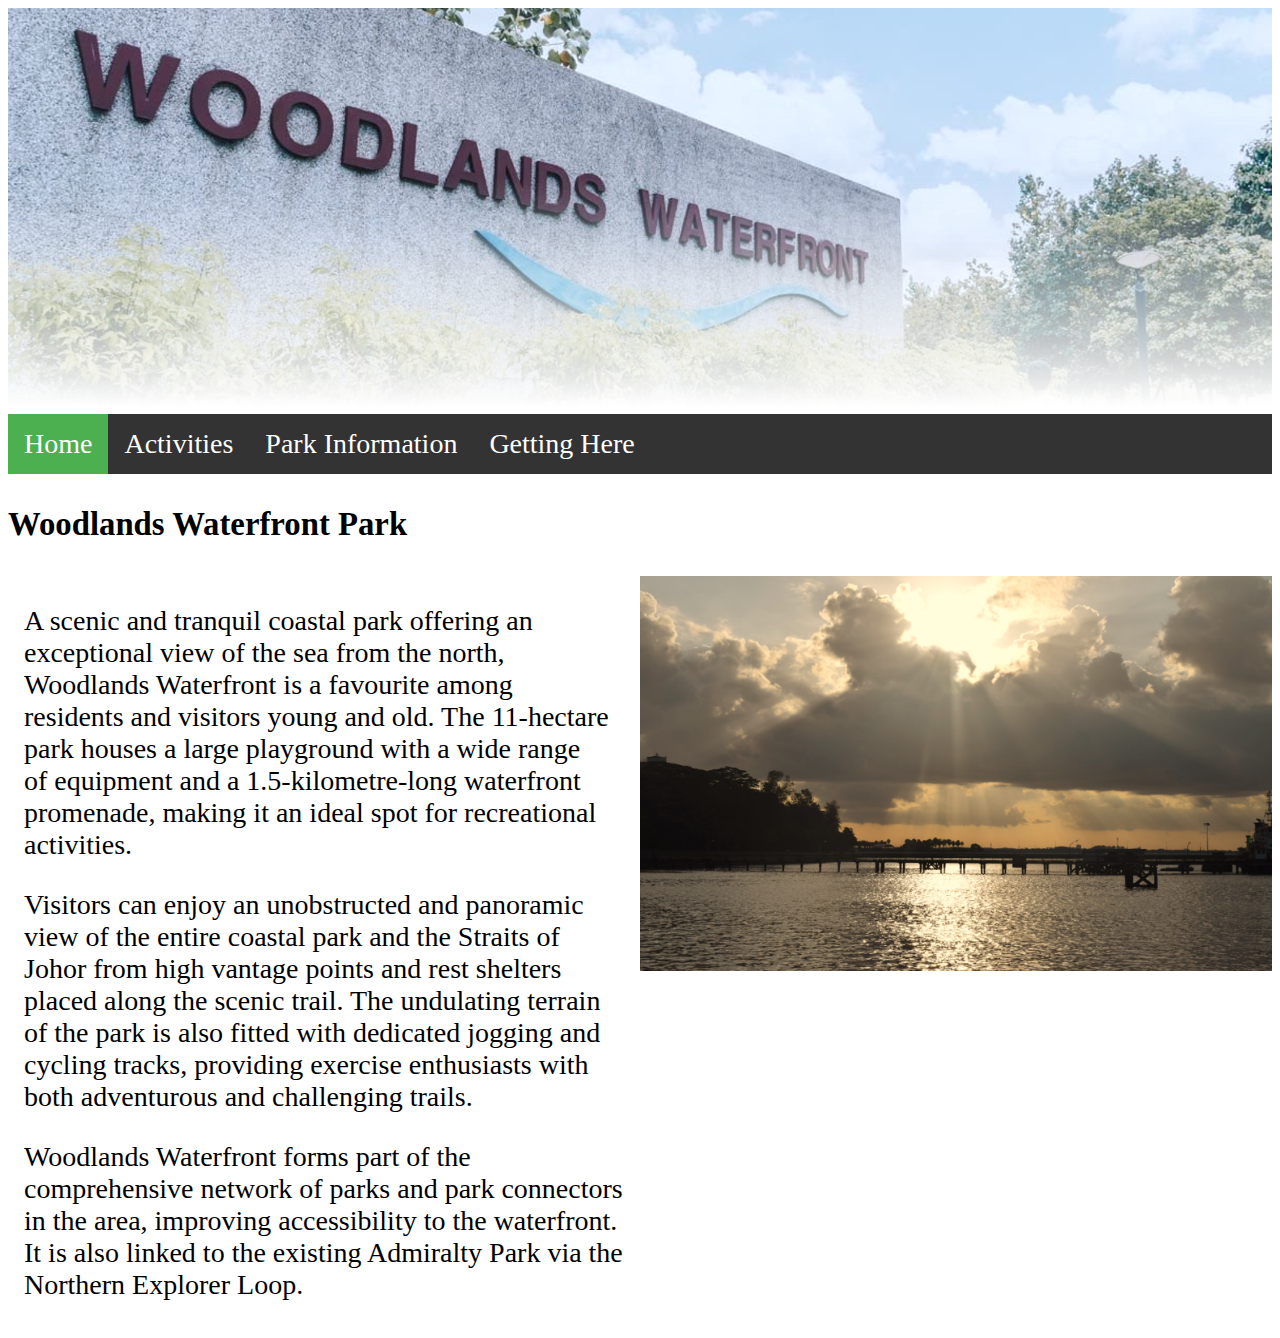
<file: index.html>
<!DOCTYPE html>
<html>
<head>
    <meta charset="utf-8" />
	<link rel="stylesheet" href="styles.css">
    <title>Home</title>
	<style>
	aside {
	  width: 50%;
	  padding-left: 15px;
	  margin-left: 15px;
	  float: right;
	}
	</style>
</head>
<body>

<div class="header">
  <img src="toppicture.png" alt="Woodlands Water Front" width="100%" height="100%">
</div>

<ul>
  <li><a class="active" href="index.html">Home</a></li>
  <li><a href="activities.html">Activities</a></li>
  <li><a href="parkinfo.html">Park Information</a></li>
  <li><a href="gettinghere.html">Getting Here</a></li>
</ul>

<h3>Woodlands Waterfront Park</h3>
<aside>
<img src="jetty1.png" alt="Waterfront Jetty" width="100%" height="100%">
</aside>
<div style="margin-right:50%;padding:1px 16px;">
<p>A scenic and tranquil coastal park offering an exceptional view of the sea from the north, Woodlands Waterfront is a favourite among residents and visitors young and old. The 11-hectare park houses a large playground with a wide range of equipment and a 1.5-kilometre-long waterfront promenade, making it an ideal spot for recreational activities.</p>
<p>Visitors can enjoy an unobstructed and panoramic view of the entire coastal park and the Straits of Johor from high vantage points and rest shelters placed along the scenic trail. The undulating terrain of the park is also fitted with dedicated jogging and cycling tracks, providing exercise enthusiasts with both adventurous and challenging trails.</p>
<p>Woodlands Waterfront forms part of the comprehensive network of parks and park connectors in the area, improving accessibility to the waterfront. It is also linked to the existing Admiralty Park via the Northern Explorer Loop.</p>
</div>
</body>
</html>
</file>
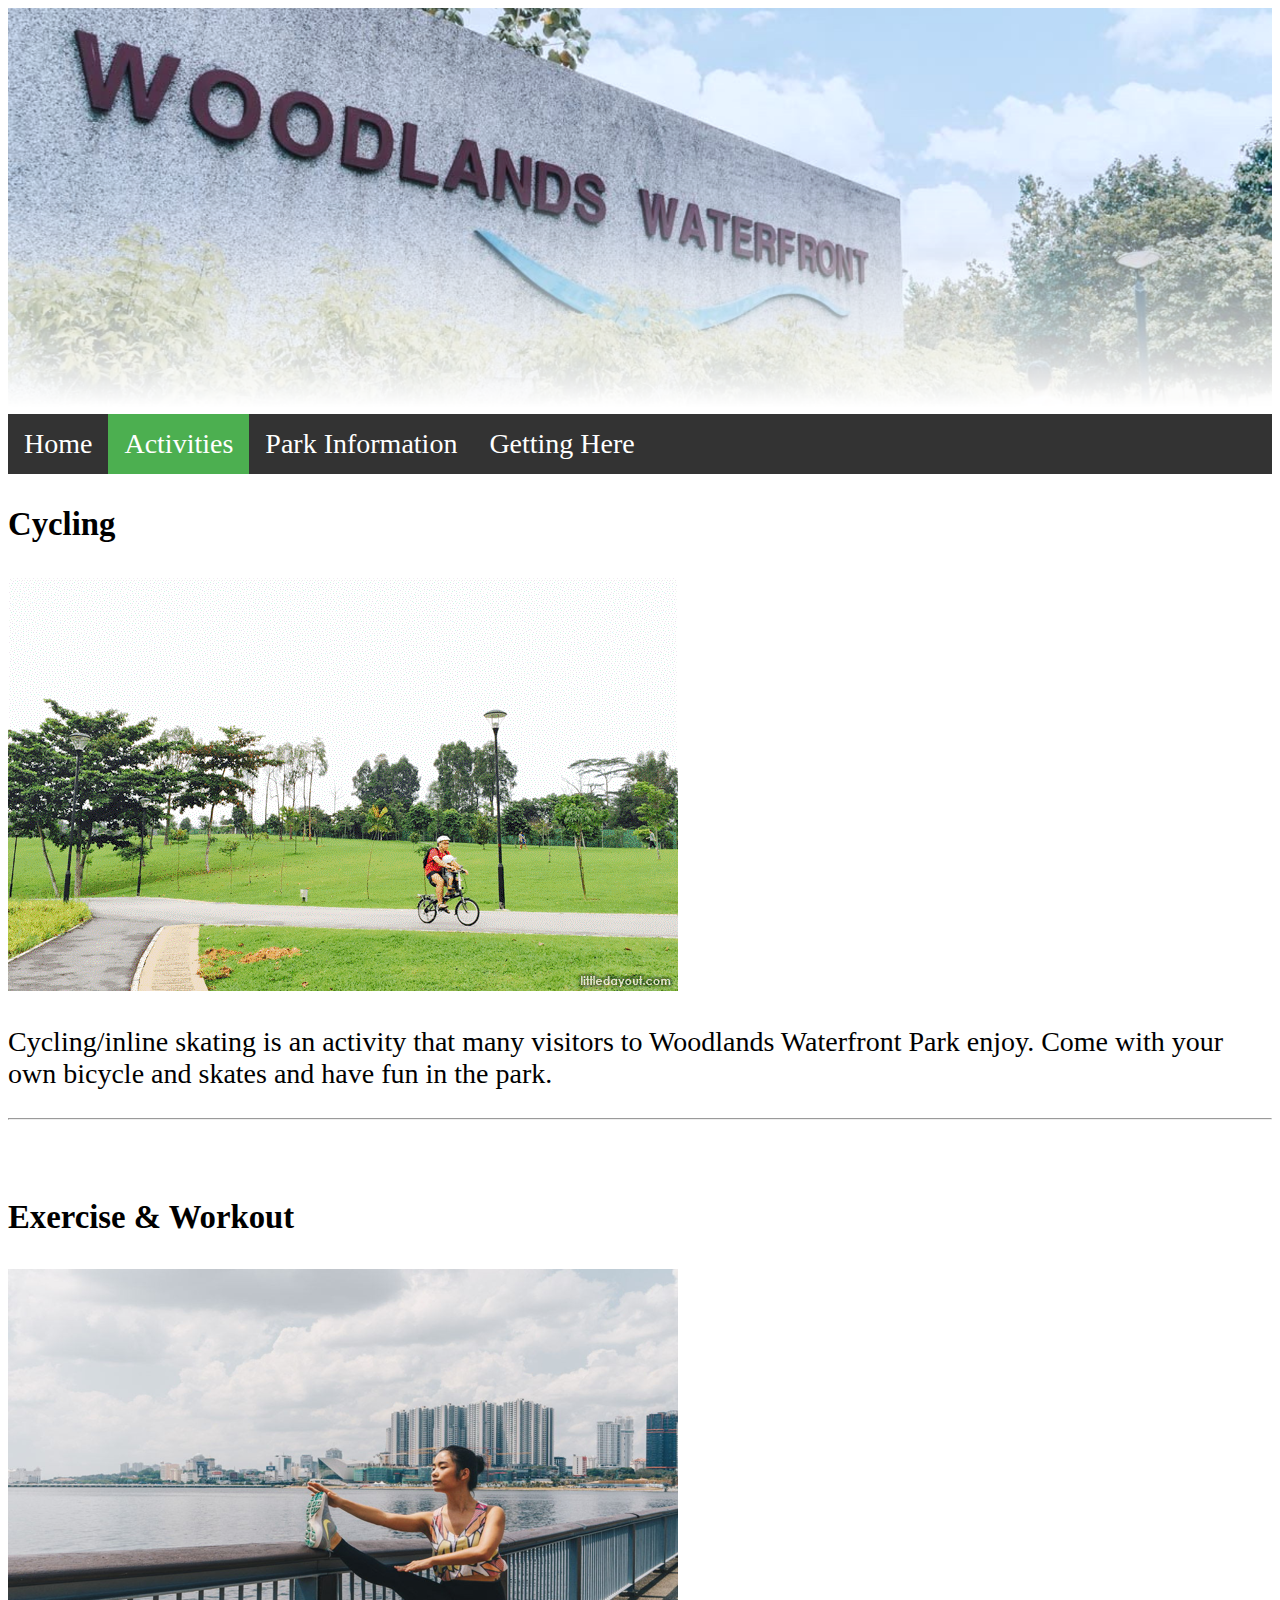
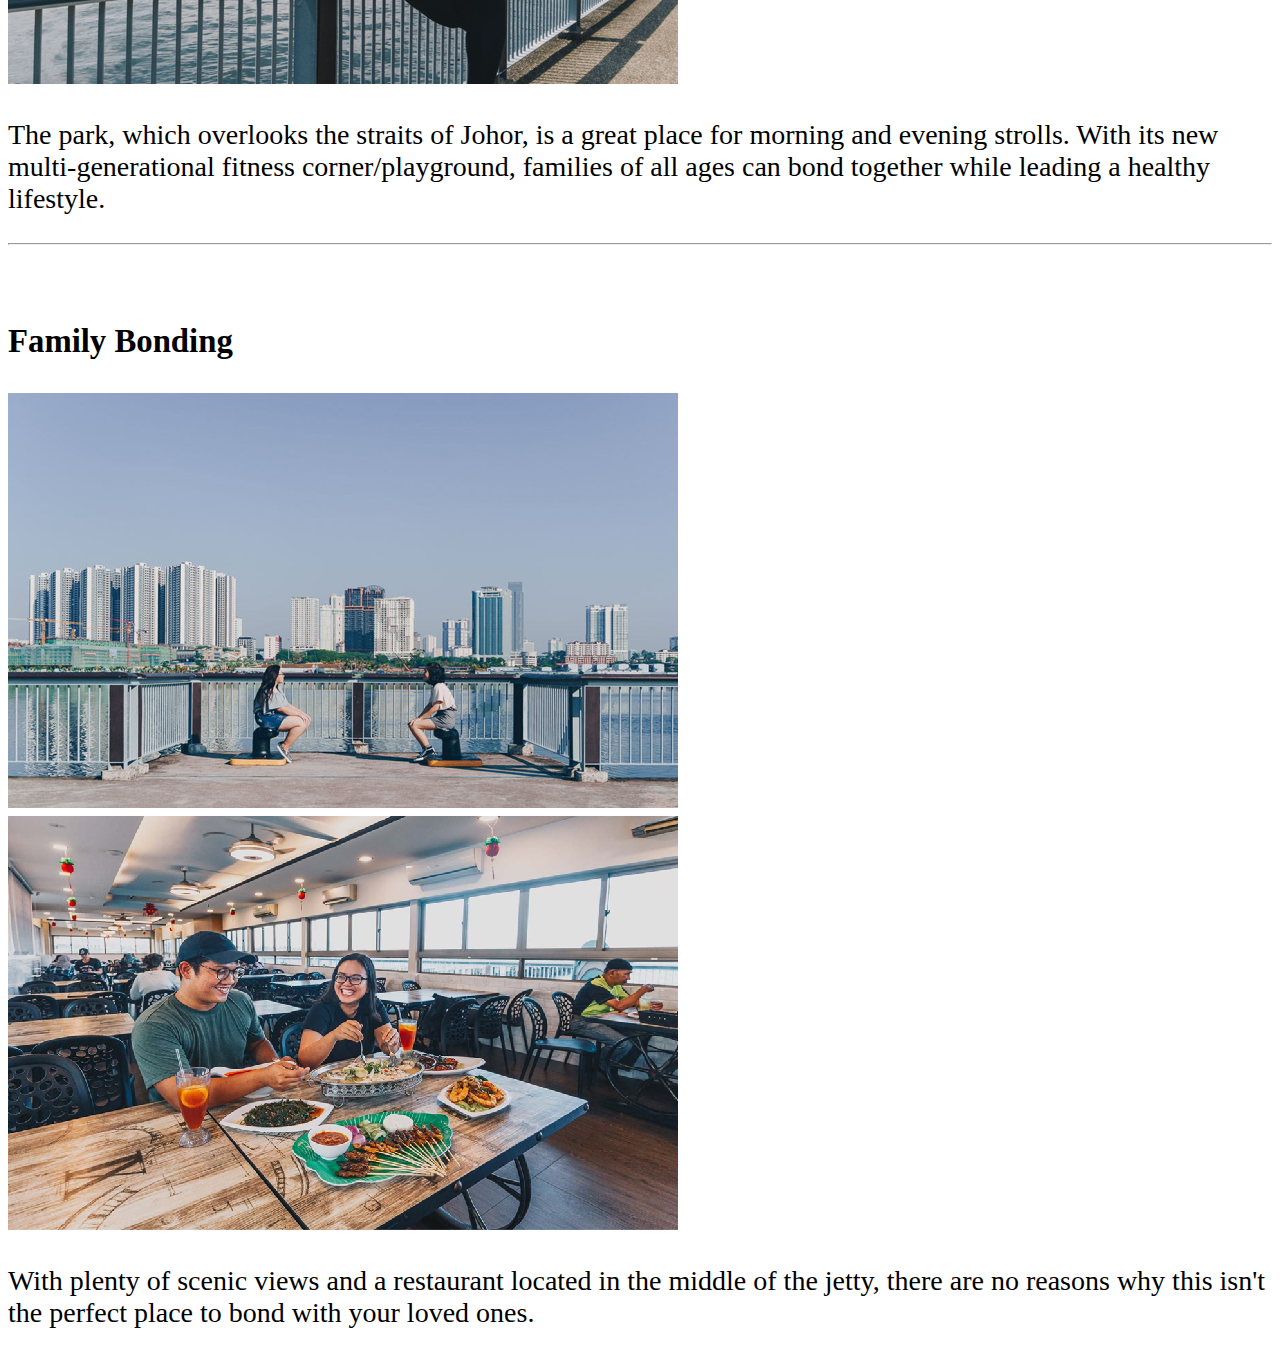
<file: activities.html>
<!DOCTYPE html>
<html>
<head>
    <meta charset="utf-8" />
	<link rel="stylesheet" href="styles.css">
    <title>Activities</title>
</head>
<body>

<div class="header">
  <img src="toppicture.png" alt="Woodlands Water Front" width="100%" height="100%">

</div>

<ul>
  <li><a href="index.html">Home</a></li>
  <li><a class="active" href="activities.html">Activities</a></li>
  <li><a href="parkinfo.html">Park Information</a></li>
  <li><a href="gettinghere.html">Getting Here</a></li>
</ul>

<h3>Cycling</h3>
<img src="cycling.png" alt="Cycling">
<p>Cycling/inline skating is an activity that many visitors to Woodlands Waterfront Park enjoy. Come with your own bicycle and skates and have fun in the park.</p>
<hr><br>
<h3>Exercise & Workout</h3>
<img src="stretching.png" alt="Stretching">
<p>The park, which overlooks the straits of Johor, is a great place for morning and evening strolls. With its new multi-generational fitness corner/playground, families of all ages can bond together while leading a healthy lifestyle.</p>
<hr><br>
<h3>Family Bonding</h3>
<img src="chitchat.png" alt="Chitchat"><br><img src="restaurant.png" alt="Restaurant">
<p>With plenty of scenic views and a restaurant located in the middle of the jetty, there are no reasons why this isn't the perfect place to bond with your loved ones.</p>

</body>
</html>
</file>
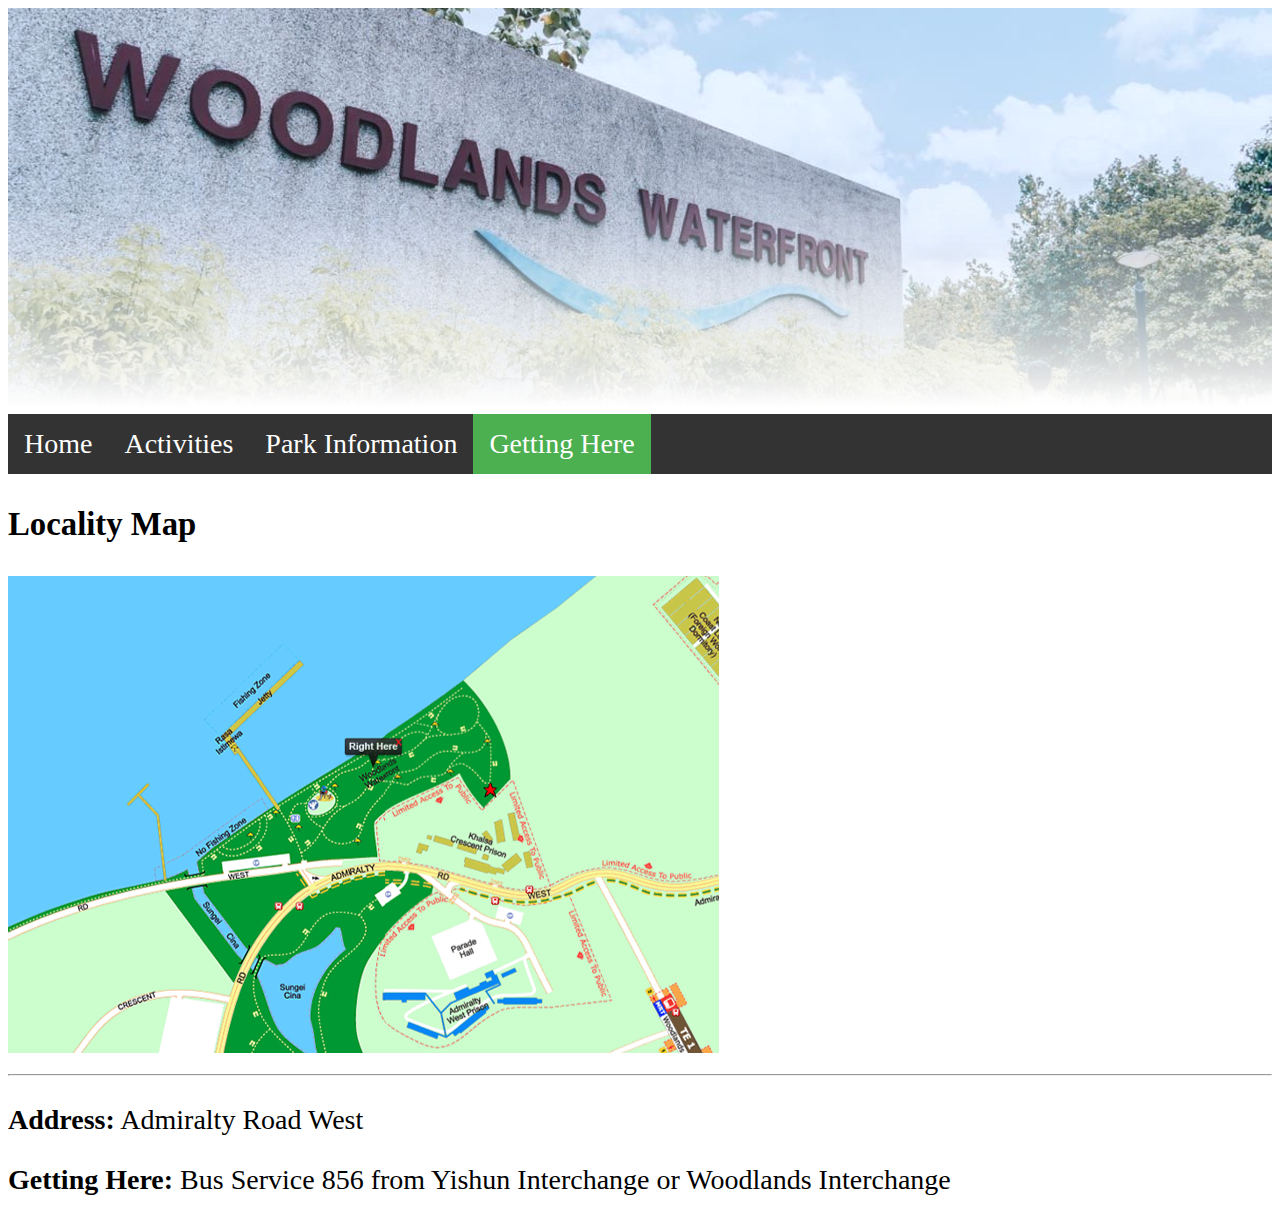
<file: gettinghere.html>
<!DOCTYPE html>
<html>
<head>
    <meta charset="utf-8" />
	<link rel="stylesheet" href="styles.css">
    <title>Getting Here</title>
</head>
<body>

<div class="header">
  <img src="toppicture.png" alt="Woodlands Water Front" width="100%" height="100%">

</div>

<ul>
  <li><a href="index.html">Home</a></li>
  <li><a href="activities.html">Activities</a></li>
  <li><a href="parkinfo.html">Park Information</a></li>
  <li><a class="active" href="gettinghere.html">Getting Here</a></li>
</ul>

<h3>Locality Map</h3>
<img src="map.png" alt="Map">
<hr>
<p><b>Address:</b> Admiralty Road West</p>
<p><b>Getting Here:</b> Bus Service 856 from Yishun Interchange or Woodlands Interchange</p>


</body>
</html>
</file>
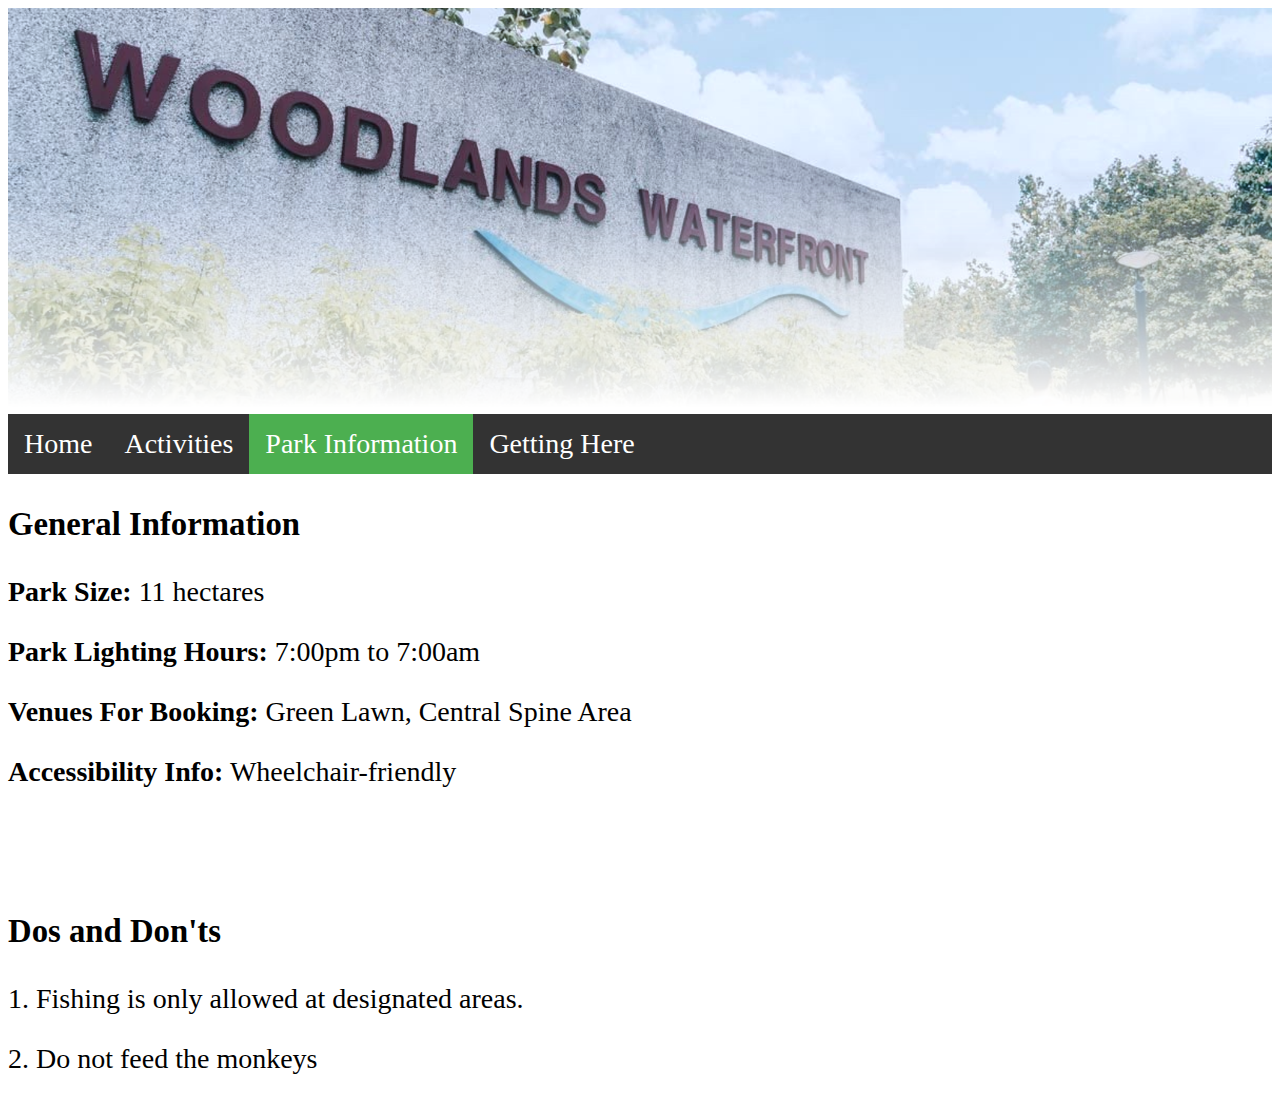
<file: parkinfo.html>
<!DOCTYPE html>
<html>
<head>
    <meta charset="utf-8" />
	<link rel="stylesheet" href="styles.css">
    <title>Park Information</title>
</head>
<body>

<div class="header">
  <img src="toppicture.png" alt="Woodlands Water Front" width="100%" height="100%">

</div>

<ul>
  <li><a href="index.html">Home</a></li>
  <li><a href="activities.html">Activities</a></li>
  <li><a class="active" href="parkinfo.html">Park Information</a></li>
  <li><a href="gettinghere.html">Getting Here</a></li>
</ul>

<h3>General Information</h3>
<p><b>Park Size:</b> 11 hectares</p>
<p><b>Park Lighting Hours:</b> 7:00pm to 7:00am</p>
<p><b>Venues For Booking:</b> Green Lawn, Central Spine Area</p>
<p><b>Accessibility Info:</b> Wheelchair-friendly</p><br><br>

<h3>Dos and Don'ts</h3>
<p>1. Fishing is only allowed at designated areas.</p>
<p>2. Do not feed the monkeys</p>


</body>
</html>
</file>
<file: styles.css>
body {
  font-size: 28px;
}

ul {
  list-style-type: none;
  margin: 0;
  padding: 0;
  overflow: hidden;
  background-color: #333;
  position: -webkit-sticky; /* Safari */
  position: sticky;
  top: 0;
}

li {
  float: left;
}

li a {
  display: block;
  color: white;
  text-align: center;
  padding: 14px 16px;
  text-decoration: none;
}

li a:hover {
  background-color: #111;
}

.active {
  background-color: #4CAF50;
}

li a:hover:not(.active) {
  background-color: #555;
  color: white;
}
</file>
